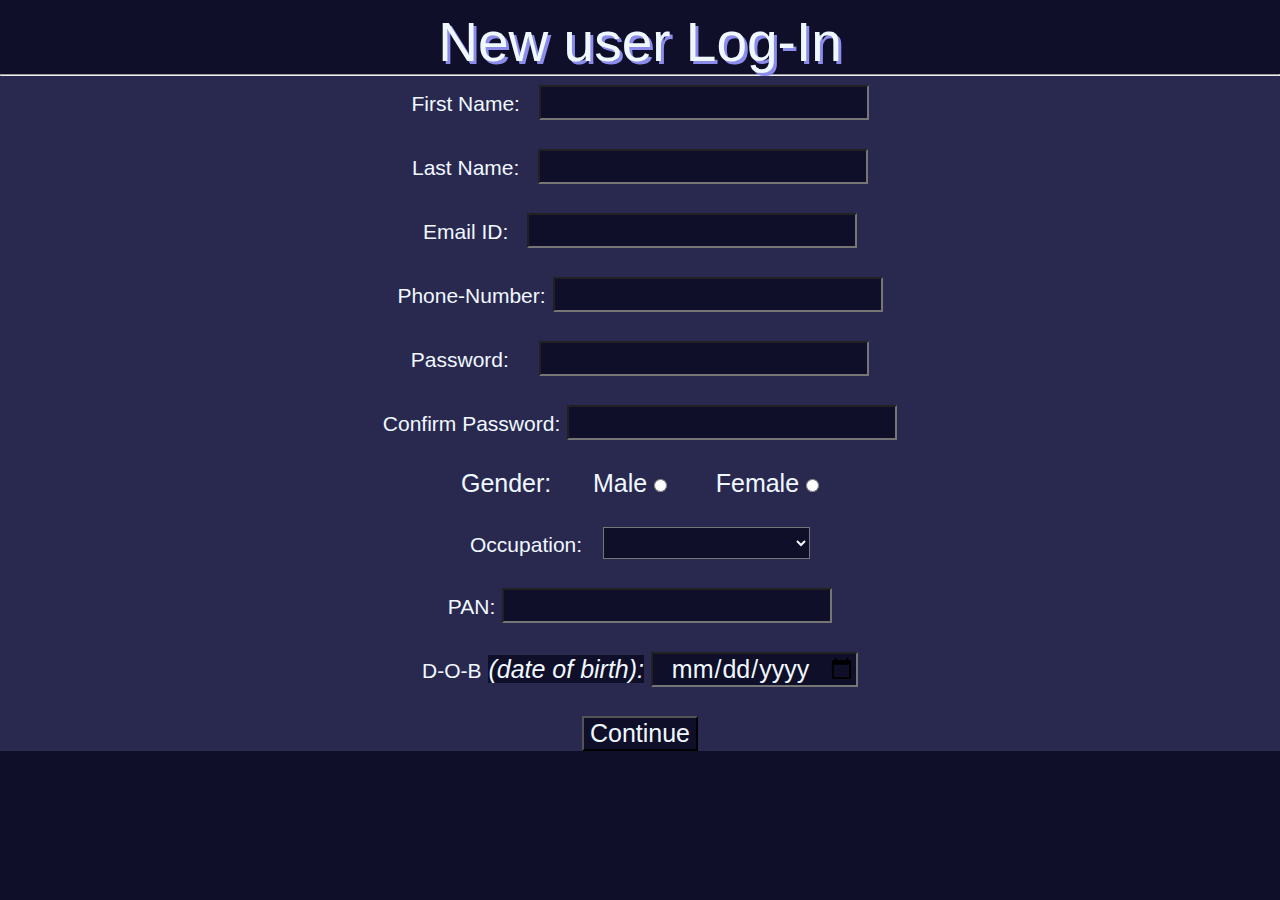
<file: signup.html>
<!DOCTYPE html>
<html lang="en">

<head>
    <meta charset="UTF-8">
    <meta http-equiv="X-UA-Compatible" content="IE=edge">
    <meta name="viewport" content="width=device-width, initial-scale=1.0">
    <link rel="stylesheet" href="style1.css" type="text/css">
    <title>Sign-Up Page</title>
</head>

<body>
    <div class="ftitle1">
        <p id="title">New user Log-In</p>
    </div>
    <hr>
    <div class="cont">
        <label for="first-name" class="hi">First Name:&nbsp;&nbsp;</label>
        <input type="text" id="fname" name="fname"><br><br>
        <label for="last-name" class="hi">Last Name:&nbsp;&nbsp;</label>
        <input type="text" id="lname" name="lname"><br><br>
        <label for="mail-id" class="hi">Email ID:&nbsp;&nbsp;</label>
        <input type="email" id="mailid" name="mailid"><br><br>
        <label for="phone" class="hi">Phone-Number:</label>
        <input type="tel" id="phone" name="telp" required><br><br>
        <label for="pass" class="hi">Password:&nbsp;&nbsp;&nbsp;&nbsp;</label>
        <input type="password" id="pass" name="pass"><br><br>
        <label for="pass" class="hi">Confirm Password:</label>
        <input type="password" id="pass" name="pass"><br><br>
        <div class="hi" id="u">
            Gender: &nbsp;&nbsp; &nbsp;&nbsp;Male
            <input type="radio" name="gender"> &nbsp;&nbsp;&nbsp;&nbsp;&nbsp;&nbsp;Female
            <input type="radio" name="gender">
        </div><br>
        <label for="occ" class="hi">Occupation:</label>&nbsp;&nbsp;
        <select name="occ"><br>
    <option value="null"></option>
    <option value="gov">Govermenet Job</option>
    <option value="pri">Private Sector</option>
    <option value="stu">Student</option>
    <option value="ue">Unemployed</option><br><br>
    </select><br><br>
        <label for="pan" class="hi">PAN:</label>
        <input type="text" id="pan" name="pancard"><br><br>
        <label for="dob" class="hi">D-O-B</label>
        <label for="dob" class="hi"><i>(date of birth):</i></label>
        <input type="date" id="date" name="dob"><br><br>
        <form method="get" action="./index.html" class="hi" style="color: aliceblue;">
            <button type="submit" style="color: aliceblue;">Continue</button>
        </form>
        <!-- <button class="hi" id = "Submit">
    Submit 
  </button> -->
        </pre>
    </div>
</body>

</html>
</file>
<file: style1.css>
* {
    margin: 0px;
    background-color: rgb(15, 15, 41);
    text-align: center;
    font-size: 25px;
    font-family: 'Franklin Gothic Medium', 'Arial Narrow', Arial, sans-serif;
    display: flexbox;
}

.cont {
    box-sizing: border-box;
    border: white 2px;
    border-left: 200px;
    border-right: 200px;
    background-color: rgb(41, 41, 80);
    margin-top: 0px;
    height: 100%;
    width: 100%;
    display: flexbox;
    padding-top: 9px;
}

.hi {
    color: aliceblue;
    background-color:rgb(41, 41, 80);
}

input,
option,
select,
label {
    color: aliceblue;
}

label {
    font-size: 21px;
    background-color: rgb(41, 41, 80);
}

#title {
    color: aliceblue;
    font-size: 55px;
    text-align: center;
    align-items: center;
    margin-top: 10px;
    text-shadow: 3px 3px rgb(139, 139, 235);
}
</file>
